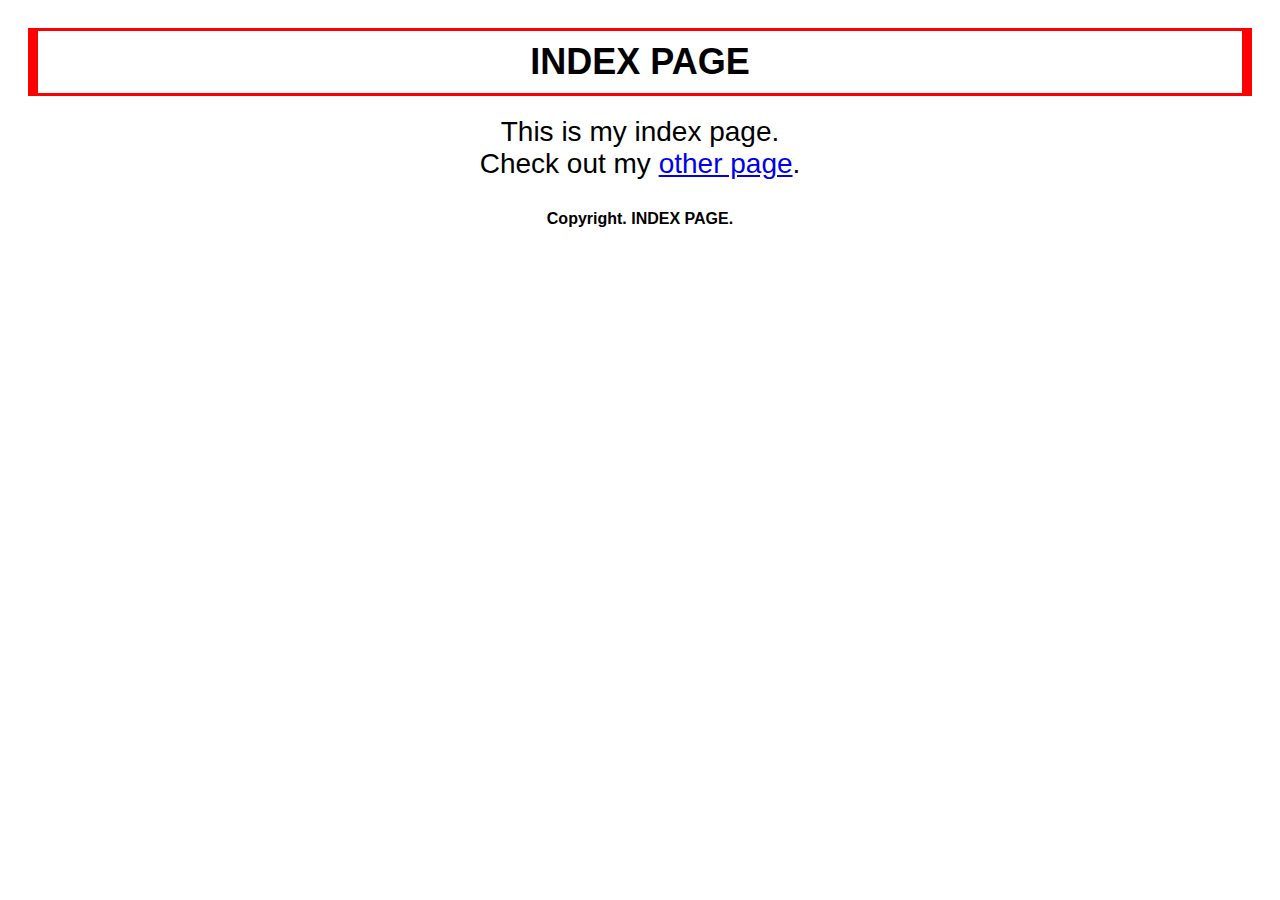
<file: Web Development/index.html>
<!DOCTYPE html>

<html>
    <link rel="stylesheet" href="styles.css">
    <head>
        <title>Index Page</title>
    </head>
    <body>
        <header>
            INDEX PAGE
        </header>
        <main>
            This is my index page.
            <br/>
            Check out my <a href="sub.html">other page</a>.
        </main>
        <footer>
            Copyright. INDEX PAGE.
        </footer>
    </body>
</html>
</file>
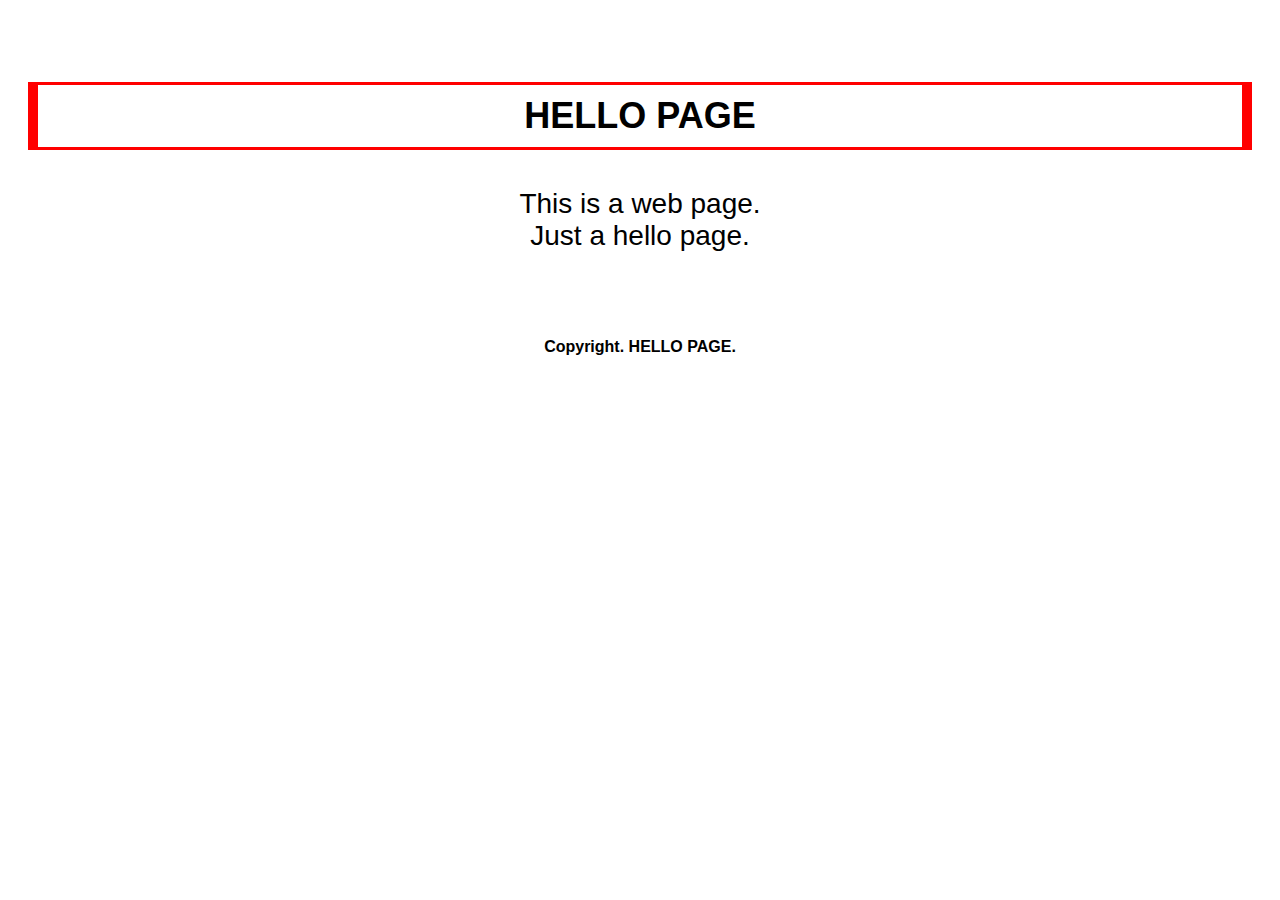
<file: Web Development/hello.html>
<!DOCTYPE html>

<html>
    <link rel="stylesheet" href="styles.css">
    <head>
        <title>Hello Page</title>
    </head>
    <br/>
    <br/>
    <br/>
    <body>
        <header>
            HELLO PAGE
        </header>
        <br/>
        <main>
            This is a web page.
            <br/>
            Just a hello page.
        </main>
        <br/>
        <br/>
        <footer>
            Copyright. HELLO PAGE.
        </footer>
    </body>
</html>
</file>
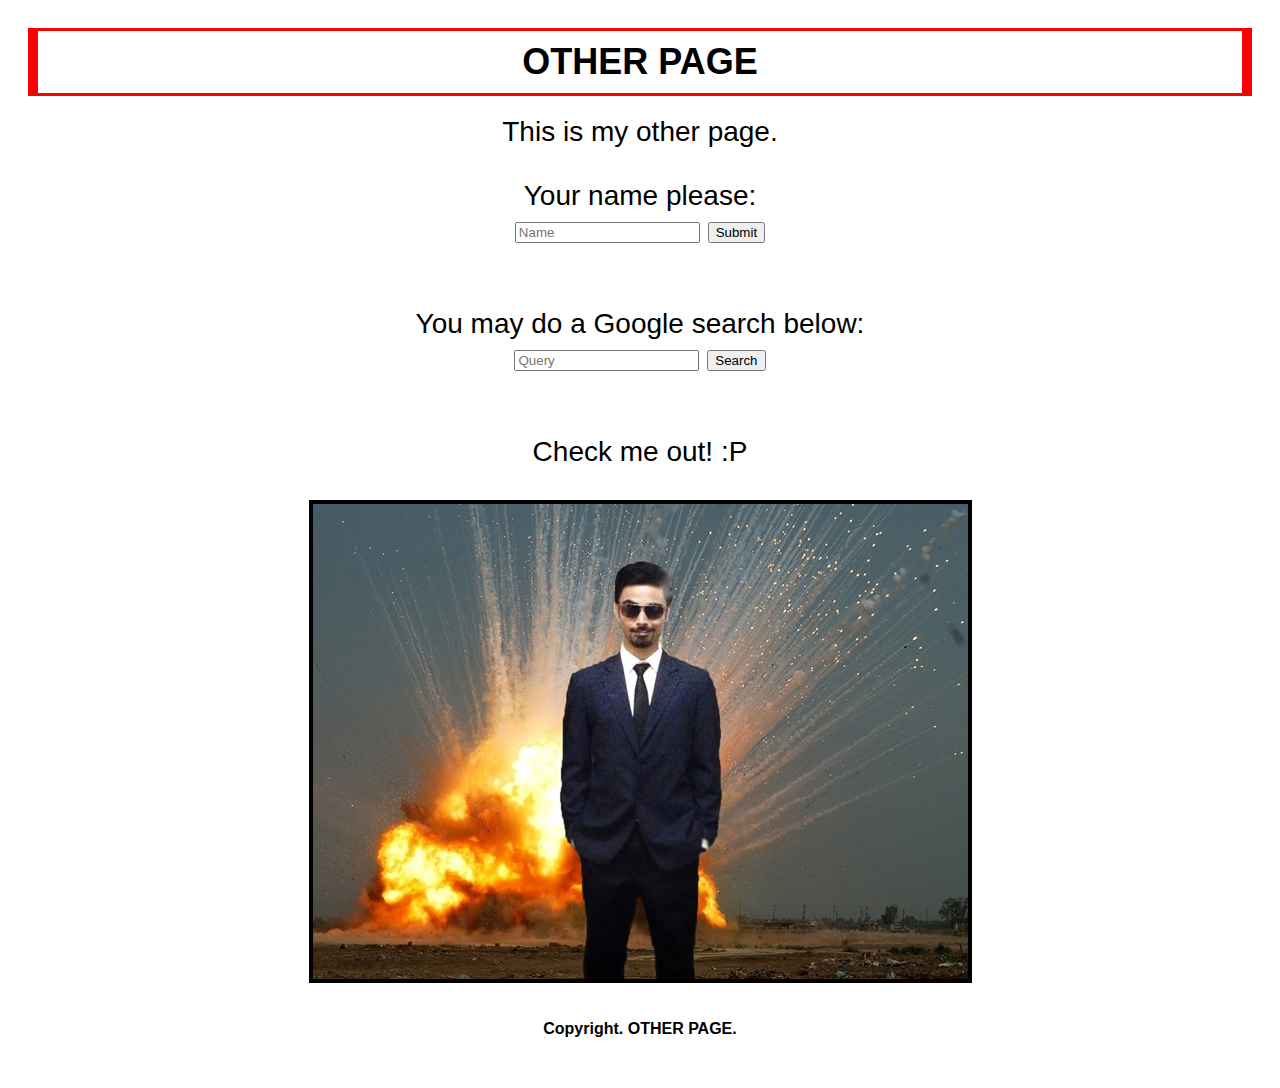
<file: Web Development/sub.html>
<!DOCTYPE html>

<html>
    <link rel="stylesheet" href="styles.css">
    <head>
        <title>Other Page</title>
    </head>
    <body>
        <header>
            OTHER PAGE
        </header>
        <main>
            This is my other page.
            <br/>
            <br/>
            Your name please:
            <br/>
            <form id = "form1">
                <input id = "name" placeholder = "Name" type = "text"/>
                <input type = "submit" value = "Submit"/>
            </form>
            <br/>
            <br/>
            You may do a Google search below:
            <br/>
            <form id = "form2" action = "https://www.google.co.in/search" method = "get">
                <input name = "q" placeholder = "Query" type = "text"/>
                <input type = "submit" value = "Search"/>
            </form>
            <script>
                document.getElementById("form1").onsubmit = function()
                    {
                        alert("Hello, " + document.getElementById("name").value + "!" + "\n" + "Please enter your search query below.");
                        return false;
                    }
            </script>
            <br/>
            <br/>
            Check me out! :P
            <br/>
            <br/>
            <img src = "swagger.jpg"/>
        </main>
        <footer>
            Copyright. OTHER PAGE.
        </footer>
    </body>
</html>
</file>
<file: Web Development/styles.css>
html
{
    text-align: center;
    margin: 20px;
    font-family: arial, helvetica, sans-serif;
}

header
{
    font-weight: bold;
    font-size: 36px;
    border-style: solid;
    border-width: 3px;
    border-left-width: 10px;
    border-right-width: 10px;
    border-color: red;
    padding: 10px;
}

main
{
    font-size: 28px;
    margin: 20px;
}

footer
{
    font-weight: bold;
    margin: 30px;
}

img
{
    border-style: solid;
    border-width: 4px;
    border-color: black;
}
</file>
